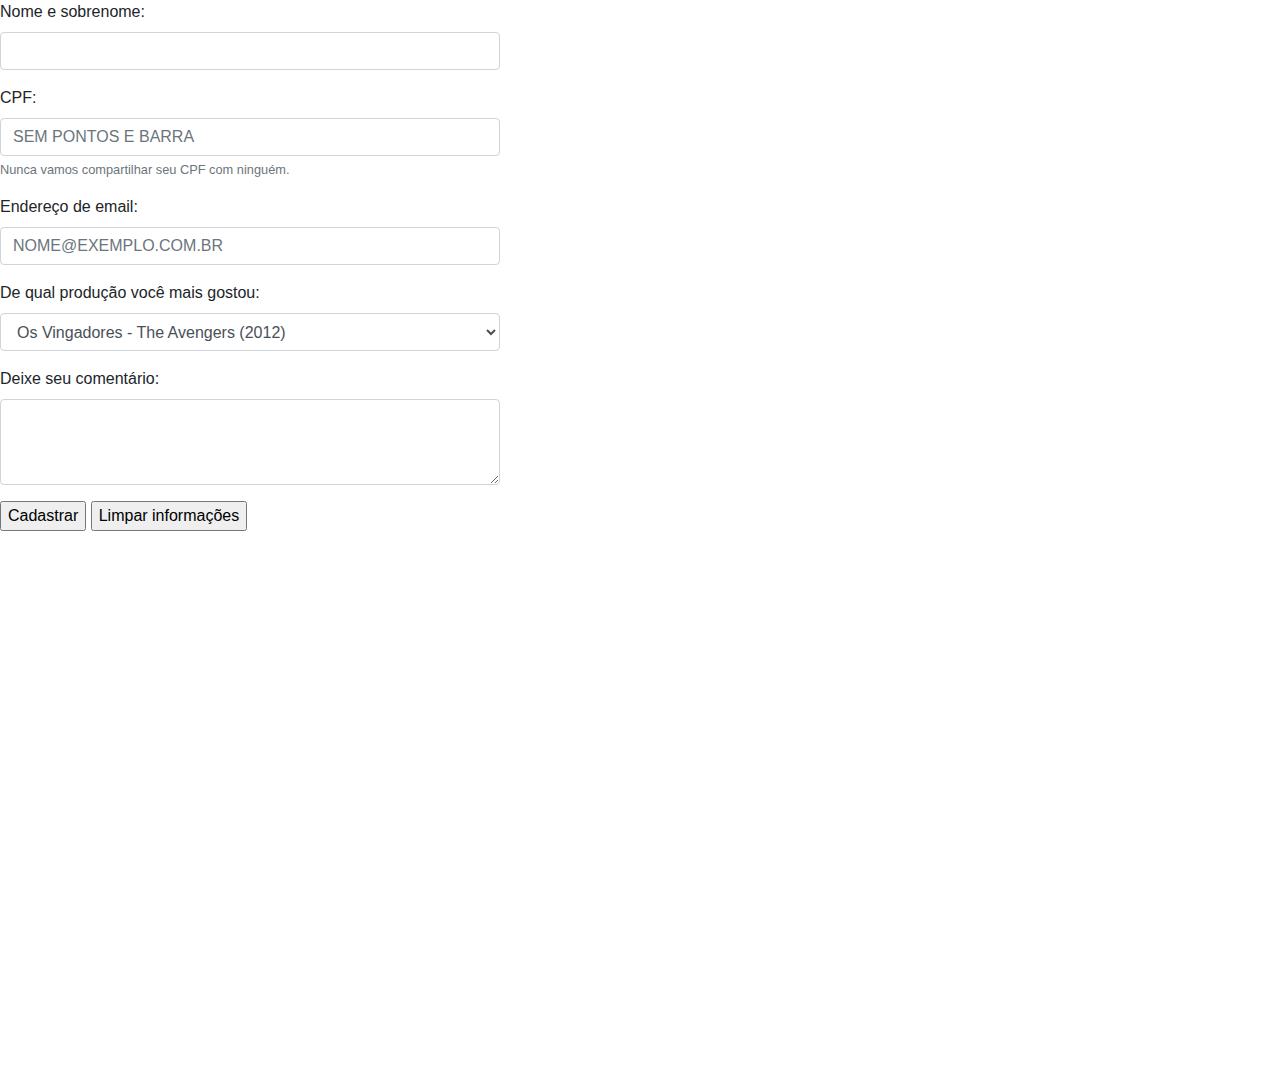
<file: Projeto Avangers/cadastro.html>
<!DOCTYPE html>
<html lang="pt-br">
  <head>
    <!-- Meta tags Obrigatórias -->
    <meta charset="utf-8">
    <meta name="viewport" content="width=device-width, initial-scale=1, shrink-to-fit=no">

    <!-- ÍCONE DO ESCUDO NA ABA DA GUIA -->
	<link rel="stylesheet" type="text/css" href="css/styles.css">
	<link rel="icon" href="img/escudo.jpg">
	
	<!-- PRECISA USAR ESSAS CDN PARA FUNCIONAMENTO DO JAVASCRIPT COMPILADO -->
	
	<script src="https://code.jquery.com/jquery-3.3.1.slim.min.js" integrity="sha384-q8i/X+965DzO0rT7abK41JStQIAqVgRVzpbzo5smXKp4YfRvH+8abtTE1Pi6jizo" crossorigin="anonymous"></script>
	<script src="https://cdnjs.cloudflare.com/ajax/libs/popper.js/1.14.3/umd/popper.min.js" integrity="sha384-ZMP7rVo3mIykV+2+9J3UJ46jBk0WLaUAdn689aCwoqbBJiSnjAK/l8WvCWPIPm49" crossorigin="anonymous"></script>
    
    <title>The Avengers</title>
	<!--Bootstrap JS -->
	<script type="text/javascript" src="js/bootstrap.js"> </script>

    <!-- Bootstrap core CSS -->
    <link href="css/bootstrap.css" rel="stylesheet">
	
    <title>The Avengers</title>
  </head>
  <body>
    <form>
		<div class="form-group" style="left:10px; width:500px">
			<label for="exampleFormControlInput1">Nome e sobrenome:</label>
			<input type="text" class="form-control" id="exampleFormControlInput1">
		</div>
		<form>
		<div class="form-group" style="left:10px; width:500px">
			<label for="exampleInputEmail1">CPF:</label>
				<input type="number" class="form-control" id="exampleInputCpf" aria-describedby="cpfHelp" placeholder="SEM PONTOS E BARRA">
				<small id="cpfHelp" class="form-text text-muted">Nunca vamos compartilhar seu CPF com ninguém.</small>
		</div>
		<div class="form-group" style="left:10px; width:500px">
			<label for="exampleFormControlInput1">Endereço de email:</label>
			<input type="email" class="form-control" id="exampleFormControlInput2" placeholder="NOME@EXEMPLO.COM.BR">
		</div>
		<div class="form-group" style="left:10px; width:500px">
			<label for="exampleFormControlSelect1">De qual produção você mais gostou:</label>
			<select class="form-control" id="exampleFormControlSelect1">
				<option>Os Vingadores - The Avengers (2012)</option>
				<option>Vingadores - Era de Ultron (2015)</option>
				<option>Vingadores - Guerra Infinita (2018)</option>
				<option>Vingadores - Ultimato (2019)</option>
			</select>
		</div>
		<div class="form-group" style="width:500px;">
			<label for="exampleFormControlTextarea1">Deixe seu comentário:</label>
			<textarea class="form-control" id="exampleFormControlTextarea1" rows="3"></textarea>
		</div>
		<input type="submit" value="Cadastrar">
		<input type="reset"  value="Limpar informações">
	</form>
		<br>
	<p align="center">
		Sejam todos bem-vindos ao nosso mundo.
		<br>
		<br>
		<iframe src="https://www.google.com/maps/embed?pb=!1m18!1m12!1m3!1d3658.3622998414053!2d-46.59859188502303!3d-23.519468184703666!2m3!1f0!2f0!3f0!3m2!1i1024!2i768!4f13.1!3m3!1m2!1s0x94ce58cbc5bfbf33%3A0xabc0b13f35ba14cf!2sETEC%20Professor%20Hor%C3%A1cio%20Augusto%20da%20Silveira!5e0!3m2!1spt-BR!2sbr!4v1572724966448!5m2!1spt-BR!2sbr" width="600" height="450" frameborder="0" style="border:0;" allowfullscreen=""></iframe>
	</p>
  </body>
</html>
</file>
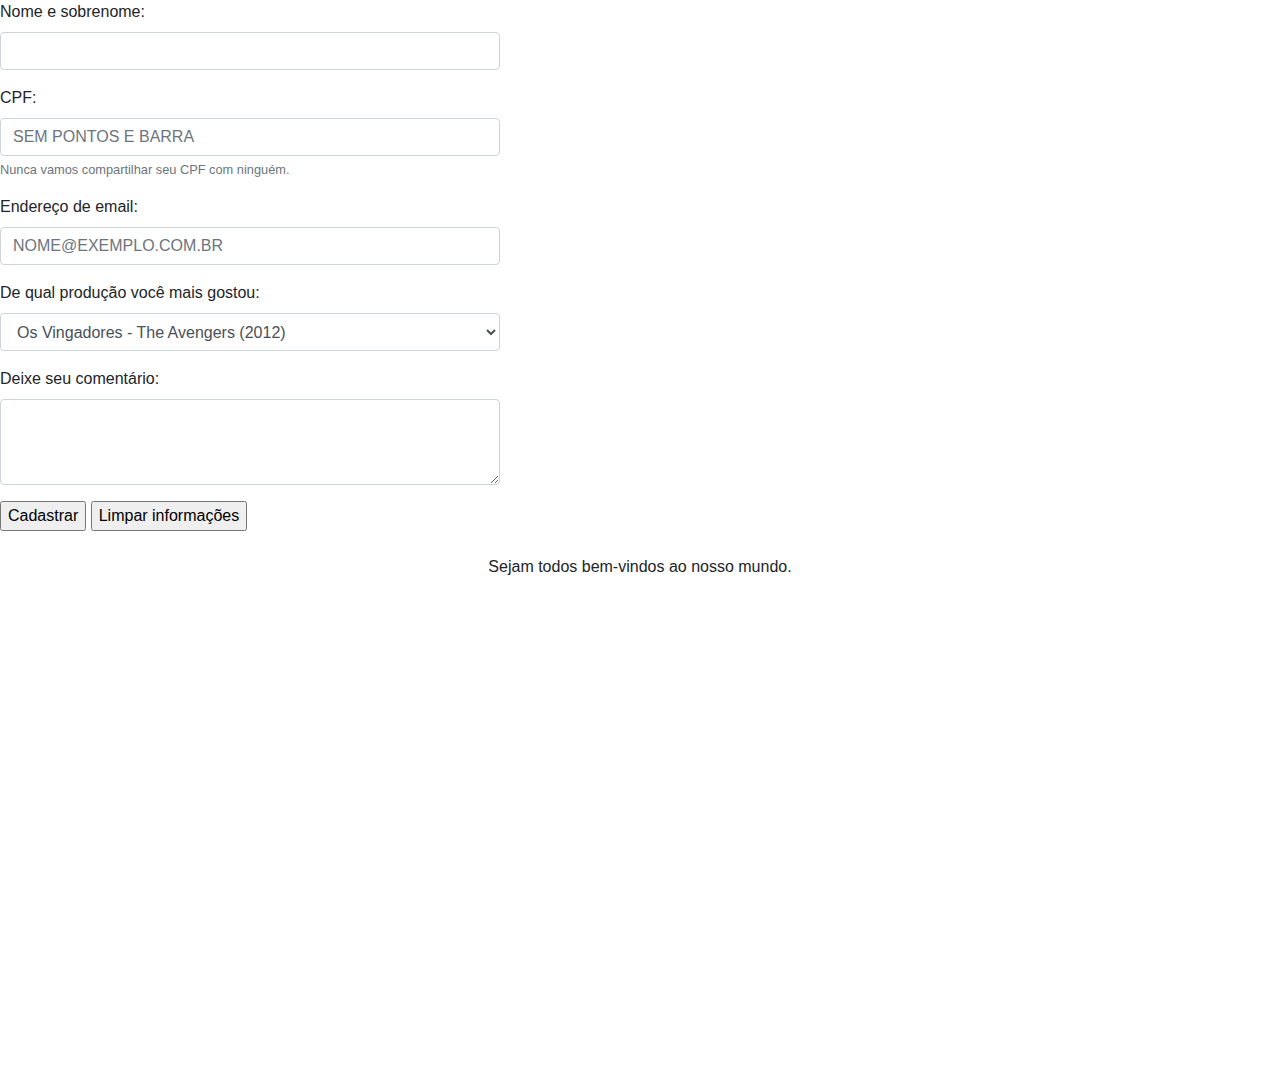
<file: projeto_web_haha/cadastro.html>
<!DOCTYPE html>
<html lang="pt-br">
  <head>
    <!-- Meta tags Obrigatórias -->
    <meta charset="utf-8">
    <meta name="viewport" content="width=device-width, initial-scale=1, shrink-to-fit=no">
	
	<!-- TESTE COM O GUI -->

    <!-- ÍCONE DO ESCUDO NA ABA DA GUIA -->
	<link rel="icon" href="img/escudo.jpg">
	
	<!-- PRECISA USAR ESSAS CDN PARA FUNCIONAMENTO DO JAVASCRIPT COMPILADO -->
	
	<script src="https://code.jquery.com/jquery-3.3.1.slim.min.js" integrity="sha384-q8i/X+965DzO0rT7abK41JStQIAqVgRVzpbzo5smXKp4YfRvH+8abtTE1Pi6jizo" crossorigin="anonymous"></script>
	<script src="https://cdnjs.cloudflare.com/ajax/libs/popper.js/1.14.3/umd/popper.min.js" integrity="sha384-ZMP7rVo3mIykV+2+9J3UJ46jBk0WLaUAdn689aCwoqbBJiSnjAK/l8WvCWPIPm49" crossorigin="anonymous"></script>
    
    <title>The Avengers</title>
	<!--Bootstrap JS -->
	<script type="text/javascript" src="js/bootstrap.js"> </script>

    <!-- Bootstrap core CSS -->
    <link href="css/bootstrap.css" rel="stylesheet">
	
    <title>The Avengers</title>
  </head>
  <body>
    <form>
		<div class="form-group" style="left:10px; width:500px">
			<label for="exampleFormControlInput1">Nome e sobrenome:</label>
			<input type="text" class="form-control" id="exampleFormControlInput1">
		</div>
		<form>
		<div class="form-group" style="left:10px; width:500px">
			<label for="exampleInputEmail1">CPF:</label>
				<input type="number" class="form-control" id="exampleInputCpf" aria-describedby="cpfHelp" placeholder="SEM PONTOS E BARRA">
				<small id="cpfHelp" class="form-text text-muted">Nunca vamos compartilhar seu CPF com ninguém.</small>
		</div>
		<div class="form-group" style="left:10px; width:500px">
			<label for="exampleFormControlInput1">Endereço de email:</label>
			<input type="email" class="form-control" id="exampleFormControlInput2" placeholder="NOME@EXEMPLO.COM.BR">
		</div>
		<div class="form-group" style="left:10px; width:500px">
			<label for="exampleFormControlSelect1">De qual produção você mais gostou:</label>
			<select class="form-control" id="exampleFormControlSelect1">
				<option>Os Vingadores - The Avengers (2012)</option>
				<option>Vingadores - Era de Ultron (2015)</option>
				<option>Vingadores - Guerra Infinita (2018)</option>
				<option>Vingadores - Ultimato (2019)</option>
			</select>
		</div>
		<div class="form-group" style="width:500px;">
			<label for="exampleFormControlTextarea1">Deixe seu comentário:</label>
			<textarea class="form-control" id="exampleFormControlTextarea1" rows="3"></textarea>
		</div>
		<input type="submit" value="Cadastrar">
		<input type="reset"  value="Limpar informações">
	</form>
		<br>
	<p align="center">
		Sejam todos bem-vindos ao nosso mundo.
		<br>
		<br>
		<iframe src="https://www.google.com/maps/embed?pb=!1m18!1m12!1m3!1d3658.3622998414053!2d-46.59859188502303!3d-23.519468184703666!2m3!1f0!2f0!3f0!3m2!1i1024!2i768!4f13.1!3m3!1m2!1s0x94ce58cbc5bfbf33%3A0xabc0b13f35ba14cf!2sETEC%20Professor%20Hor%C3%A1cio%20Augusto%20da%20Silveira!5e0!3m2!1spt-BR!2sbr!4v1572724966448!5m2!1spt-BR!2sbr" width="600" height="450" frameborder="0" style="border:0;" allowfullscreen=""></iframe>
	</p>
  </body>
</html>
</file>
<file: Projeto Avangers/css/styles.css>
#bd{
	background-image:url("../img/logo2.gif");
	background-position: center;
	background-color: #cccccc;
	background-size: content;
}

div.cap{

	width:100%;
}

div.iron{

	width:100%;
	

}

div.hulk{

	width:100%;

}

div.viuva{

	width:100%;

}

div.thor{

	width:100%;

}

div.gaviao{

	width:100%;

}

div.rolagem{
	width: 100%;
	height: 337px;
	overflow-x: scroll;
	
}

p{
	color:white;
}
h1,h2, h3{
	color:#98B1DC;
}

/* scroll */

/* width */
::-webkit-scrollbar {
  width: 12px;
}

/* Track */
::-webkit-scrollbar-track {
  box-shadow: inset 0 0 10px grey; 
border-radius: 10px}

 
/* Handle */
::-webkit-scrollbar-thumb {
  background: gray; 
border-radius: 10px}


/* Handle on hover */
::-webkit-scrollbar-thumb:hover {
background: #b30000}
</file>
